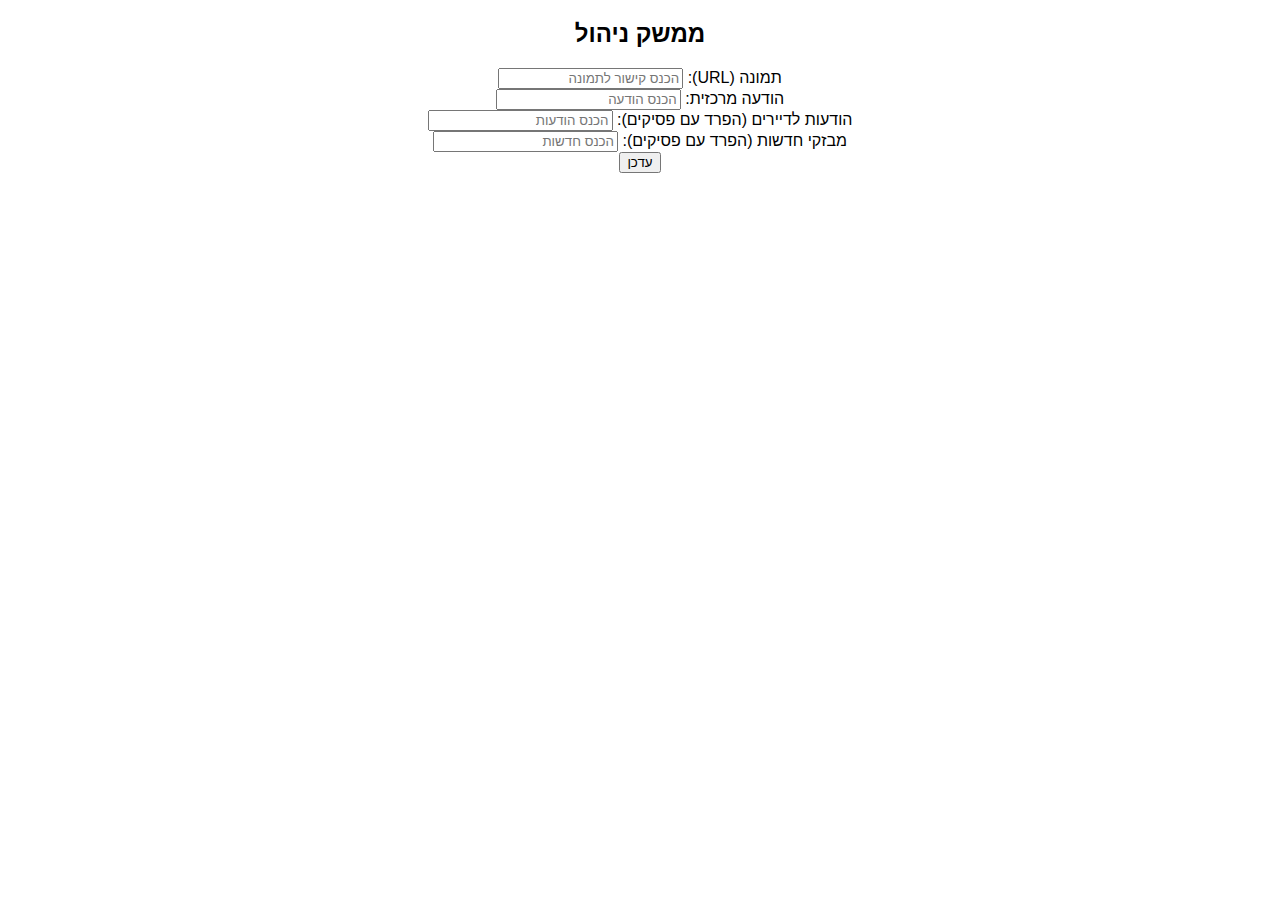
<file: admin.html>
<!DOCTYPE html>
<html lang="he">
<head>
    <meta charset="UTF-8">
    <meta name="viewport" content="width=device-width, initial-scale=1.0">
    <title>ממשק ניהול</title>
    <link rel="stylesheet" href="style.css">
    <script src="script.js" defer></script>
</head>
<body>
    <h2>ממשק ניהול</h2>
    <form id="admin-form">
        <label>תמונה (URL):
            <input type="text" id="image-url" placeholder="הכנס קישור לתמונה">
        </label>
        <br>
        <label>הודעה מרכזית:
            <input type="text" id="main-message-input" placeholder="הכנס הודעה">
        </label>
        <br>
        <label>הודעות לדיירים (הפרד עם פסיקים):
            <input type="text" id="announcements-input" placeholder="הכנס הודעות">
        </label>
        <br>
        <label>מבזקי חדשות (הפרד עם פסיקים):
            <input type="text" id="news-input" placeholder="הכנס חדשות">
        </label>
        <br>
        <button type="submit">עדכן</button>
    </form>
</body>
</html>
</file>
<file: style.css>
body {
    font-family: Arial, sans-serif;
    direction: rtl;
    text-align: center;
}

.header h1 {
    background-color: #4CAF50;
    color: white;
    padding: 10px;
}

.news-marquee, .weather-marquee {
    overflow: hidden;
    white-space: nowrap;
}

.news-marquee ul, .weather-marquee p {
    display: inline-block;
    animation: scroll 15s linear infinite;
}

.news-marquee ul li, .weather-marquee p {
    display: inline;
    margin-right: 50px;
}

@keyframes scroll {
    from {
        transform: translateX(100%);
    }
    to {
        transform: translateX(-100%);
    }
}
</file>
